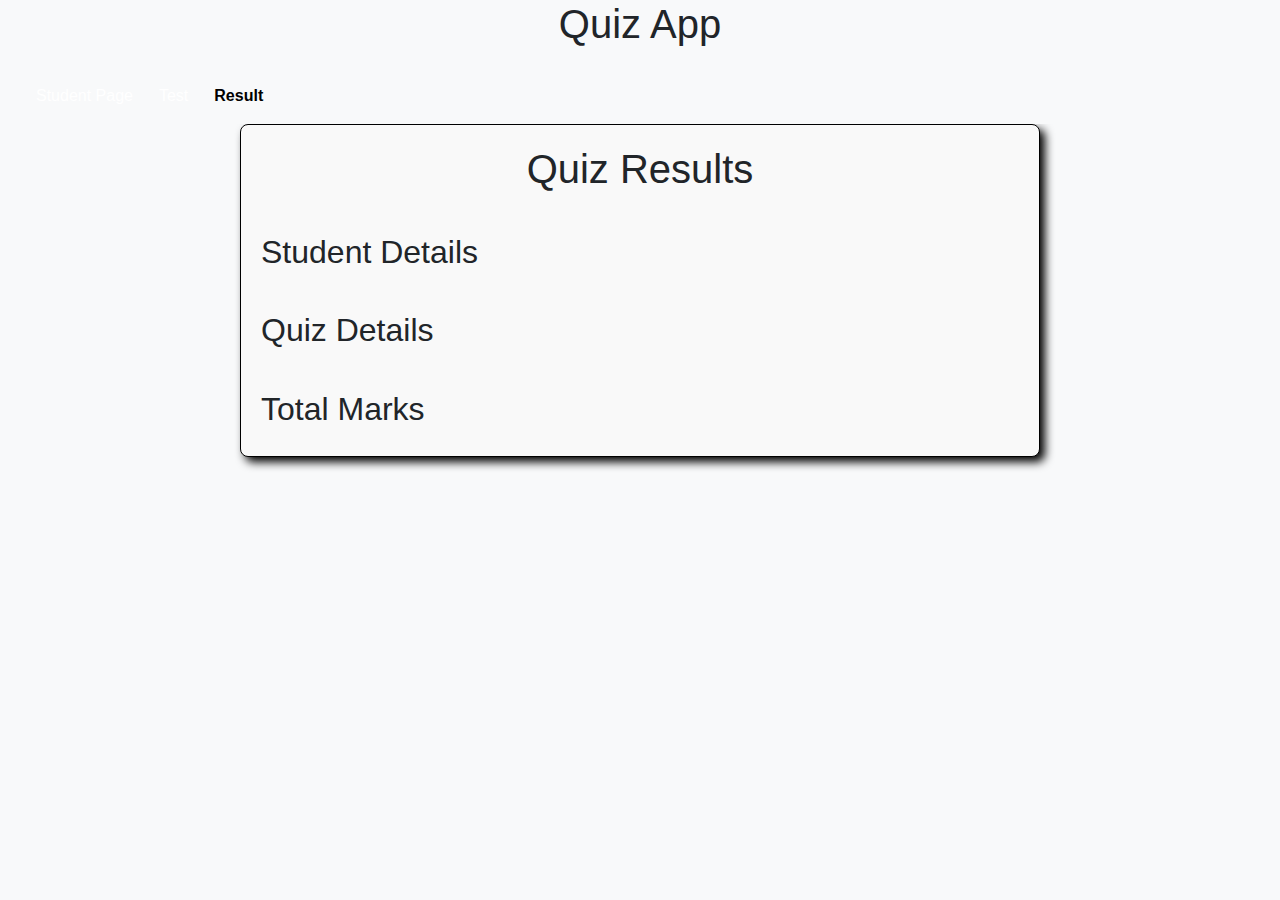
<file: result.html>
<!DOCTYPE html>
<html lang="en">
<head>
    <meta charset="UTF-8">
    <meta name="viewport" content="width=device-width, initial-scale=1.0">
    <link href="https://cdn.jsdelivr.net/npm/bootstrap@5.3.3/dist/css/bootstrap.min.css" rel="stylesheet" integrity="sha384-QWTKZyjpPEjISv5WaRU9OFeRpok6YctnYmDr5pNlyT2bRjXh0JMhjY6hW+ALEwIH" crossorigin="anonymous">
    <link rel="stylesheet" href="style.css">
    <title>Quiz- Result</title>
</head>
<body>
    <header>
        <h1>Quiz App</h1>

    </header>
    <main>
        <nav class="navbar navbar-expand-lg bg-body-tertiary">
            <div class="container-fluid">
              <a class="navbar-brand" href="#"></a>
              <button class="navbar-toggler" type="button" data-bs-toggle="collapse" data-bs-target="#navbarNavAltMarkup" aria-controls="navbarNavAltMarkup" aria-expanded="false" aria-label="Toggle navigation">
                <span class="navbar-toggler-icon"></span>
              </button>
              <div class="collapse navbar-collapse" id="navbarNavAltMarkup">
                <div class="navbar-nav">
                  <a class="nav-link" href="/index.html">Student Page</a>
                  <a class="nav-link" href="test.html">Test</a>
                  <a class="nav-link active" aria-current="page" href="result.html">Result</a>
                </div>
              </div>
            </div>
          </nav>
        <!-- Navigation bar -->
        <div class="container">
            <h1>Quiz Results</h1>
        
            <div id="studentDetails">
              <h2>Student Details</h2>
              <!-- Student details will be filled dynamically using JavaScript -->
            </div>
        
            <div id="quizDetails">
              <h2>Quiz Details</h2>
              <!-- Quiz details will be filled dynamically using JavaScript -->
            </div>
            <div id="totalMarks">
              <h2>Total Marks</h2>
              <!-- Total marks will be filled dynamically using JavaScript -->
            </div>
          </div>
        
          <script src="script.js"></script>
        </body>
        

    </main>
    <footer>
        
    </footer>
    
</body>
</html>
</file>
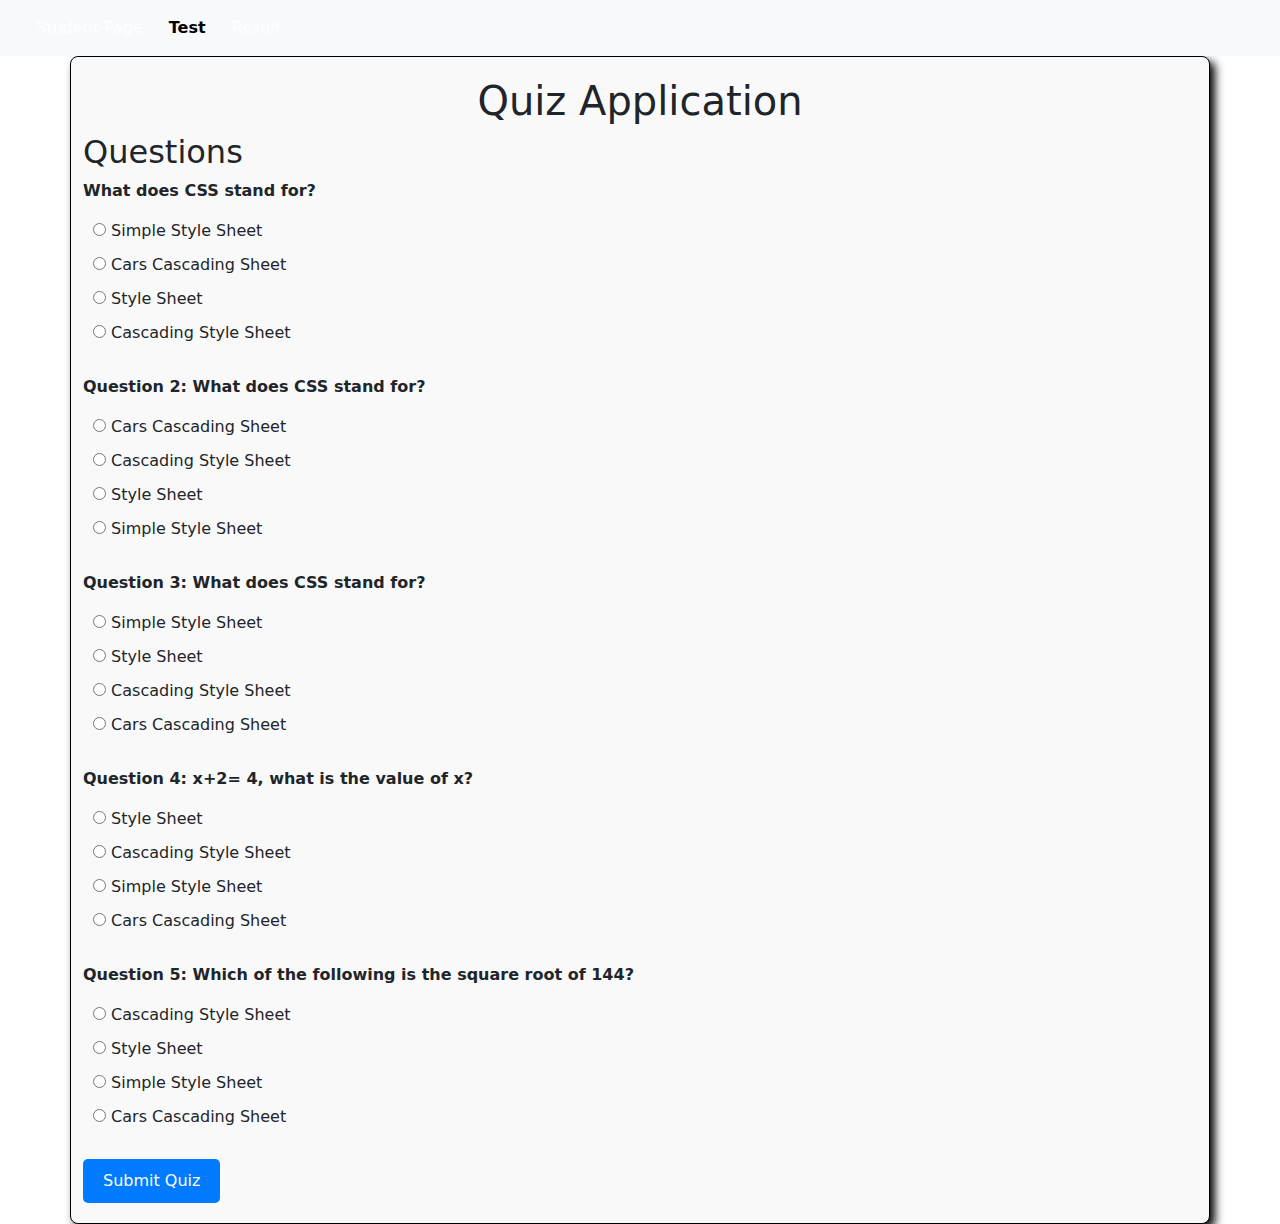
<file: test.html>
<!DOCTYPE html>
<html lang="en">
<head>
  <meta charset="UTF-8">
  <meta name="viewport" content="width=device-width, initial-scale=1.0">
  <title>Quiz</title>
  <link rel="stylesheet" href="/style.css">
  <link href="https://cdn.jsdelivr.net/npm/bootstrap@5.3.3/dist/css/bootstrap.min.css" rel="stylesheet" integrity="sha384-QWTKZyjpPEjISv5WaRU9OFeRpok6YctnYmDr5pNlyT2bRjXh0JMhjY6hW+ALEwIH" crossorigin="anonymous">
</head>
<body>
    <nav class="navbar navbar-expand-lg bg-body-tertiary">
        <div class="container-fluid">
          <a class="navbar-brand" href="#"></a>
          <button class="navbar-toggler" type="button" data-bs-toggle="collapse" data-bs-target="#navbarNavAltMarkup" aria-controls="navbarNavAltMarkup" aria-expanded="false" aria-label="Toggle navigation">
            <span class="navbar-toggler-icon"></span>
          </button>
          <div class="collapse navbar-collapse" id="navbarNavAltMarkup">
            <div class="navbar-nav">
              <a class="nav-link" href="/index.html">Student Page</a>
              <a class="nav-link active" aria-current="page" href="test.html">Test</a>
              <a class="nav-link" href="result.html">Result</a>
            </div>
          </div>
        </div>
      </nav>
  <div class="container">
    <h1>Quiz Application</h1>
    <form id="quizForm">
      
      <h2>Questions</h2>

      <div class="question">
        <p>What does CSS stand for?</p>
        <label><input type="radio" name="q1" value="1"> Simple Style Sheet</label><br>
        <label><input type="radio" name="q1" value="2"> Cars Cascading Sheet</label><br>
        <label><input type="radio" name="q1" value="3"> Style Sheet</label><br>
        <label><input type="radio" name="q1" value="4"> Cascading Style Sheet</label><br>
      </div>

      <div class="question">
        <p>Question 2: What does CSS stand for?</p>
        <label><input type="radio" name="q2" value="1"> Cars Cascading Sheet</label><br>
        <label><input type="radio" name="q2" value="2"> Cascading Style Sheet</label><br>
        <label><input type="radio" name="q2" value="3"> Style Sheet</label><br>
        <label><input type="radio" name="q2" value="4"> Simple Style Sheet</label><br>
      </div>
      
      <div class="question">
        <p>Question 3: What does CSS stand for?</p>
        <label><input type="radio" name="q3" value="1"> Simple Style Sheet</label><br>
        <label><input type="radio" name="q3" value="2"> Style Sheet</label><br>
        <label><input type="radio" name="q3" value="3"> Cascading Style Sheet</label><br>
        <label><input type="radio" name="q3" value="4"> Cars Cascading Sheet</label><br>
      </div>
      <div class="question">
        <p>Question 4: x+2= 4, what is the value of x?</p>
        <label><input type="radio" name="q4" value="1"> Style Sheet</label><br>
        <label><input type="radio" name="q4" value="2"> Cascading Style Sheet</label><br>
        <label><input type="radio" name="q4" value="3"> Simple Style Sheet</label><br>
        <label><input type="radio" name="q4" value="4"> Cars Cascading Sheet</label><br>
      </div>
      <div class="question">
        <p>Question 5: Which of the following is the square root of 144?</p>
        <label><input type="radio" name="q5" value="1"> Cascading Style Sheet</label><br>
        <label><input type="radio" name="q5" value="2"> Style Sheet</label><br>
        <label><input type="radio" name="q5" value="3"> Simple Style Sheet</label><br>
        <label><input type="radio" name="q5" value="4"> Cars Cascading Sheet</label><br>
      </div>

      <button type="submit">Submit Quiz</button>
    </form>
  </div>

  <script src="script.js"></script>
</body>
</html>
</file>
<file: style.css>
.container {
    max-width: 600px;
    margin: 0 auto;
    padding: 20px;
    background-color: #f9f9f9;
    border-radius: 8px;
    border: 1px solid black;
    box-shadow: 5px 5px 10px black;
  }
  
  label {
    display: block;
    margin-bottom: 8px;
  }
  
  input[type="text"] {
    width: 70%;
    padding: 8px;
    margin-bottom: 12px;
    background-color: #e3e3e3;
  }
  
  button {
    padding: 10px 20px;
    background-color: #007bff;
    color: #fff;
    border: none;
    border-radius: 4px;
    cursor: pointer;
  }
  
  button:hover {
    background-color: #0056b3;
  }
/* styles.css */

/* Global styles */
body {
    font-family: Arial, sans-serif;
    background-color: #f8f9fa; /* Light gray background */
}

.container {
    max-width: 800px;
    margin: 0 auto;
    padding: 20px;
}

h1 {
    text-align: center;
    margin-bottom: 20px;
}

label {
    display: block;
    margin-bottom: 10px;
}

input[type="text"] {
    width: 100%;
    padding: 8px;
    margin-bottom: 15px;
    box-sizing: border-box;
}

button[type="submit"] {
    padding: 10px 20px;
    background-color: #007bff; /* Blue button color */
    color: #fff; /* White text color */
    border: none;
    border-radius: 5px;
    cursor: pointer;
}

button[type="submit"]:hover {
    background-color: #0056b3; /* Darker blue on hover */
}

/* Question styles */
.question {
    margin-bottom: 20px;
}

.question p {
    font-weight: bold;
}

.question label {
    margin-left: 10px;
}

/* Navbar styles */
.navbar {
    background-color: #343a40; /* Dark gray navbar */
}

.navbar-brand {
    color: #fff; /* White brand text color */
    font-weight: bold;
}

.navbar-nav .nav-link {
    color: rgb(10, 10, 10); /* White link text color */
    margin-right: 10px;
}

.navbar-nav .nav-link.active {
    font-weight: bold;
}

/* styles.css */

/* Global styles */
body {
    font-family: Arial, sans-serif;
    background-color: #f8f9fa; /* Light gray background */
}

.container {
    max-width: 800px;
    margin: 0 auto;
    padding: 20px;
}

h1 {
    text-align: center;
    margin-bottom: 20px;
}

h2 {
    margin-top: 40px;
}

/* Navbar styles */
.navbar {
    background-color: #343a40; /* Dark gray navbar */
}

.navbar-brand {
    color: #fff; /* White brand text color */
    font-weight: bold;
}

.navbar-nav .nav-link {
    color: #fff; /* White link text color */
    margin-right: 10px;
}

.navbar-nav .nav-link.active {
    font-weight: bold;
}

/* Student Details styles */
#studentDetails {
    margin-top: 40px;
}

/* Quiz Details styles */
#quizDetails {
    margin-top: 40px;
}

/* Answers styles */
#answers {
    margin-top: 40px;
}

/* Correct Answers styles */
#correctAnswers {
    margin-top: 40px;
}

/* Total Marks styles */
#totalMarks {
    margin-top: 40px;
}
</file>
